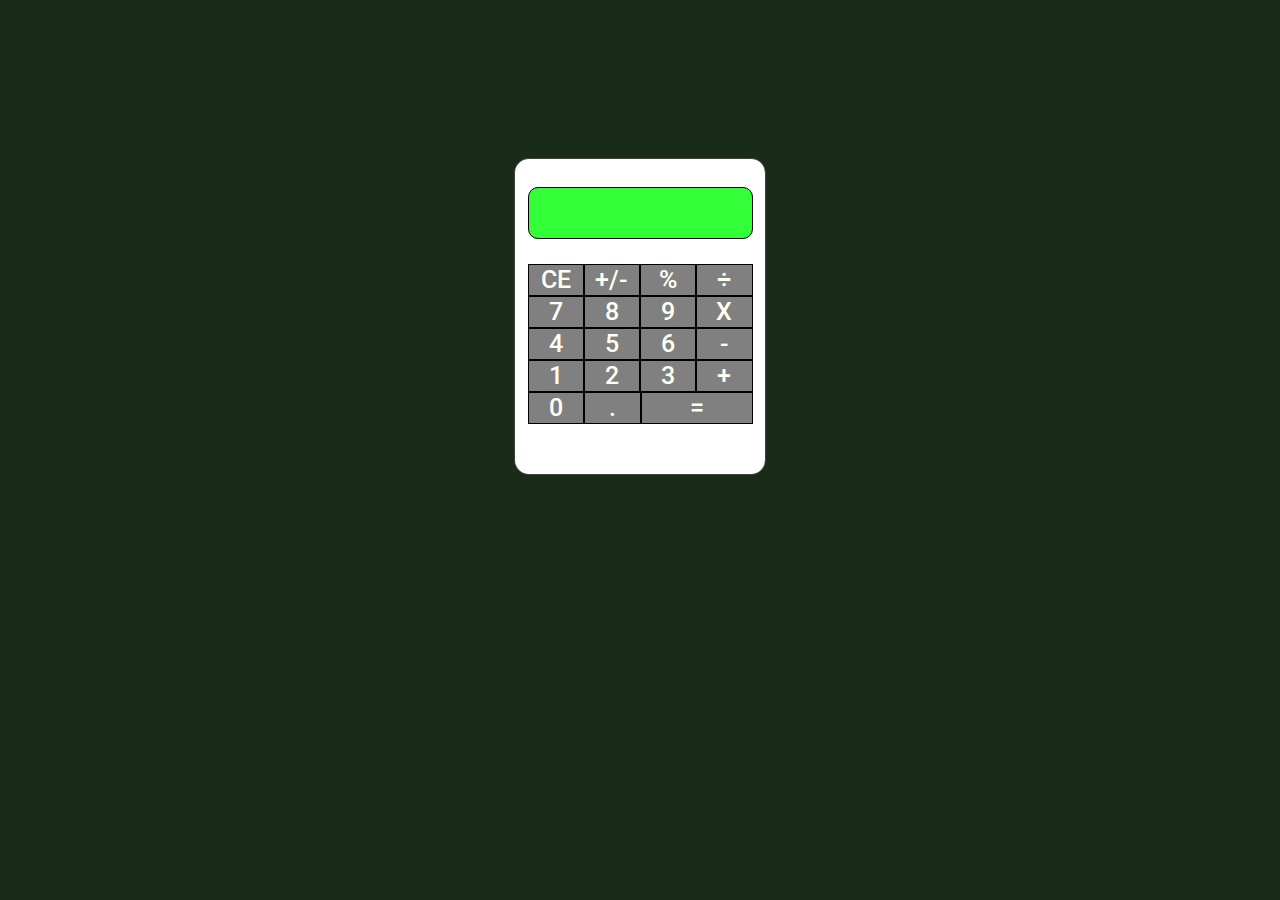
<file: vanillacalc/vanillacalc/index.html>
<!DOCTYPE html>
<html lang="en">
  <head>
    <meta charset="UTF-8" />
    <meta http-equiv="X-UA-Compatible" content="IE=edge" />
    <meta name="viewport" content="width=device-width, initial-scale=1.0" />
    <title>Vanilla JS Calculator</title>
    <link rel="stylesheet" href="./style.css" />
  </head>
  <body>
    <div class="calcul">
      <div class="display"></div>
      <div class="keypad">
        <div class="buttons">
          <div class="button">CE</div>
          <div class="button" id="minus">+/-</div>
          <div class="button">%</div>
          <div class="button">÷</div>
        </div>
        <div class="buttons">
          <div class="button">7</div>
          <div class="button">8</div>
          <div class="button">9</div>
          <div class="button">X</div>
        </div>
        <div class="buttons">
          <div class="button">4</div>
          <div class="button">5</div>
          <div class="button">6</div>
          <div class="button">-</div>
        </div>
        <div class="buttons">
          <div class="button">1</div>
          <div class="button">2</div>
          <div class="button">3</div>
          <div class="button">+</div>
        </div>
        <div class="buttons">
          <div class="button">0</div>
          <div class="button">.</div>
          <div class="button" id="equals">=</div>
        </div>
      </div>
    </div>

    <script src="./script.js"></script>
  </body>
</html>
</file>
<file: vanillacalc/vanillacalc/style.css>
@import url("https://fonts.googleapis.com/css2?family=Roboto:wght@100&family=VT323&display=swap");
body {
  background: rgb(25, 43, 25)
    url(https://img.freepik.com/free-vector/math-science-vector-seamless-pattern-with-handwritten-formulas-on-a-green-chalkboard-for-the-background_101002-142.jpg?size=626&ext=jpg);
  color: ivory;
  display: flex;
  justify-content: center;
  align-items: center;

  font-family: "Roboto";
}
button {
  height: 20px;
  width: 20px;
  margin: 5%;
  border-radius: 10%;
}
.calcul {
  background-color: rgb(255, 255, 255);

  border: 1px solid rgb(0, 0, 0, 0.75);
  border-radius: 15px;

  padding-top: 15px;

  margin-top: 150px;
  height: 300px;
  width: 250px;
}
.display {
  background-color: rgb(0 255 8 / 80%);
  border: 1px solid black;
  border-radius: 10px;

  margin: 5%;

  font-family: "VT323";
  text-align: right;
  font-size: 50px;
  color: black;
  min-height: 50px;
}
.description {
  padding-left: 40%;
}

.keypad {
  padding: 5%;
}

.buttons {
  background-color: grey;
  display: flex;
}
.button {
  border: 1px solid black;
  width: 25%;
  height: 30px;

  transition: 0.2s all;
  opacity: 1;

  display: flex;
  justify-content: center;
  align-items: center;

  font-size: 25px;
  font-weight: 500;
}

.button:hover {
  cursor: pointer;
  opacity: 0.5;
  background-color: red;
}
#equals {
  width: 50%;
}
</file>
